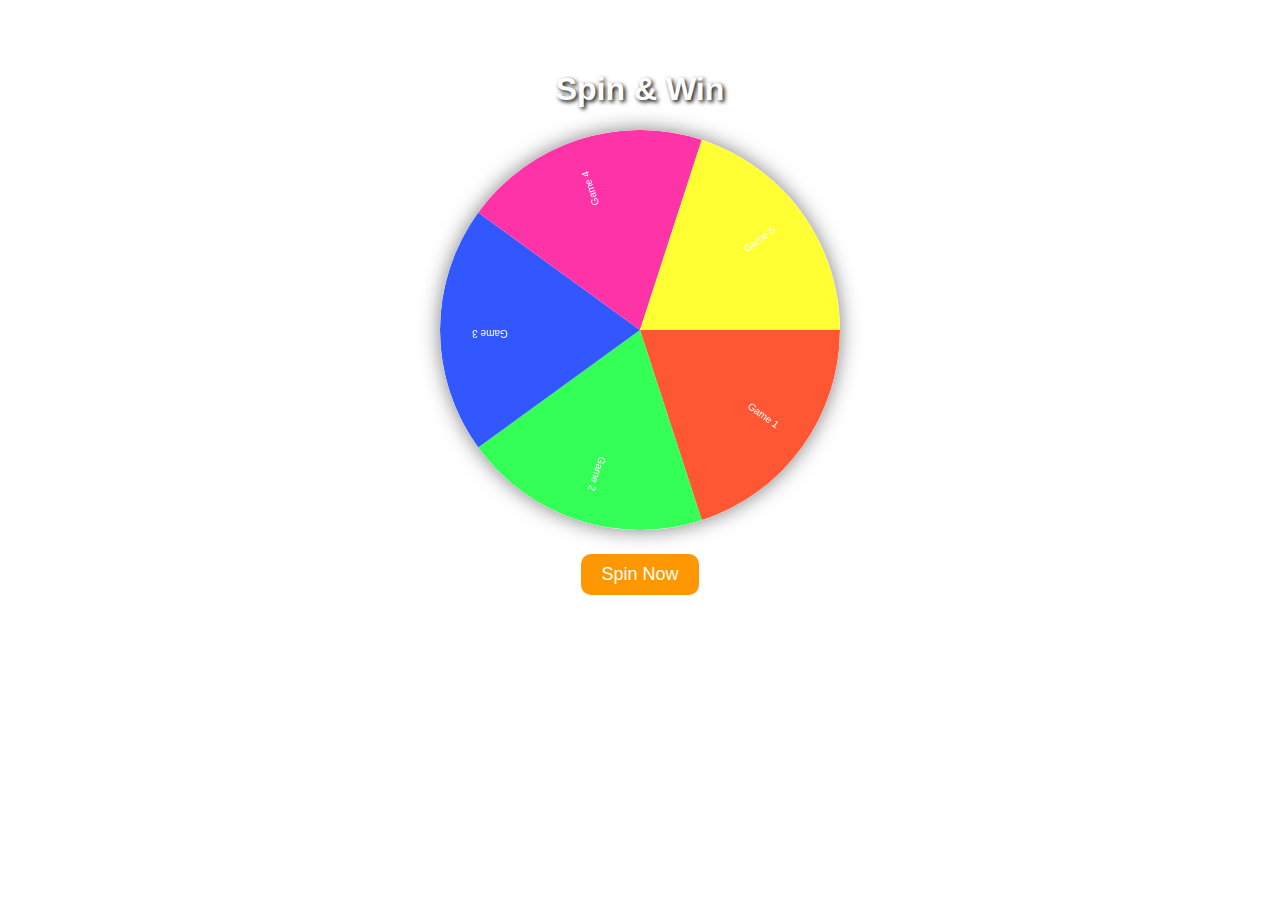
<file: index.html>
<!DOCTYPE html>
<html lang="en">
<head>
<meta charset="UTF-8">
<meta name="viewport" content="width=device-width, initial-scale=1.0">
<title>Spin & Win</title>
<link rel="stylesheet" href="style.css">
<style>
    body {
        margin: 0;
        font-family: Arial, sans-serif;
        background: url('https://www.oktoberfest.de/sites/default/files/styles/facebook/public/2025-01/whatsapp_image_2025-01-13_at_15.01.26.jpeg?h=71976bb4') no-repeat center center fixed;
        background-size: cover;
    }
    .spin-container {
        text-align: center;
        padding-top: 50px;
    }
    #wheelCanvas {
        border-radius: 50%;
        box-shadow: 0px 0px 20px rgba(0,0,0,0.5);
    }
    #spinBtn {
        margin-top: 20px;
        padding: 10px 20px;
        font-size: 18px;
        border: none;
        border-radius: 10px;
        background: #ff9800;
        color: white;
        cursor: pointer;
        transition: 0.3s;
    }
    #spinBtn:hover {
        background: #e68900;
    }
    #result {
        font-size: 20px;
        margin-top: 15px;
        font-weight: bold;
        color: white;
        text-shadow: 1px 1px 2px black;
    }
</style>
</head>
<body>
    <div class="spin-container">
        <h1 style="color:white; text-shadow: 2px 2px 4px black;">Spin & Win</h1>
        <canvas id="wheelCanvas" width="400" height="400"></canvas>
        <br>
        <button id="spinBtn">Spin Now</button>
        <p id="result"></p>
    </div>

<script>
const wheelCanvas = document.getElementById("wheelCanvas");
const ctx = wheelCanvas.getContext("2d");
const spinBtn = document.getElementById("spinBtn");
const resultText = document.getElementById("result");

const segments = ["Game 1", "Game 2", "Game 3", "Game 4", "Game 5"];
const colors = ["#FF5733", "#33FF57", "#3357FF", "#FF33A8", "#FFFF33"];

let startAngle = 0;
let arc = Math.PI / (segments.length / 2);
let spinAngle = 0;
let spinTimeout = null;
let spinAngleStart = 0;
let spinTime = 0;
let spinTimeTotal = 0;

function drawWheel() {
    ctx.clearRect(0, 0, wheelCanvas.width, wheelCanvas.height);
    for (let i = 0; i < segments.length; i++) {
        let angle = startAngle + i * arc;
        ctx.fillStyle = colors[i];
        ctx.beginPath();
        ctx.moveTo(200, 200);
        ctx.arc(200, 200, 200, angle, angle + arc, false);
        ctx.lineTo(200, 200);
        ctx.fill();
        ctx.save();
        ctx.fillStyle = "white";
        ctx.translate(200 + Math.cos(angle + arc / 2) * 150, 200 + Math.sin(angle + arc / 2) * 150);
        ctx.rotate(angle + arc / 2);
        ctx.fillText(segments[i], -ctx.measureText(segments[i]).width / 2, 0);
        ctx.restore();
    }
}

function rotateWheel() {
    spinTime += 30;
    if (spinTime >= spinTimeTotal) {
        stopRotateWheel();
        return;
    }
    let spinAngleNow = spinAngleStart - easeOut(spinTime, 0, spinAngleStart, spinTimeTotal);
    startAngle += (spinAngleNow * Math.PI / 180);
    drawWheel();
    spinTimeout = requestAnimationFrame(rotateWheel);
}

function stopRotateWheel() {
    cancelAnimationFrame(spinTimeout);
    let degrees = startAngle * 180 / Math.PI + 90;
    let arcd = arc * 180 / Math.PI;
    let index = Math.floor((360 - degrees % 360) / arcd);
    resultText.innerHTML = "You got: " + segments[index];
}

function easeOut(t, b, c, d) {
    let ts = (t/=d)*t;
    let tc = ts*t;
    return b+c*(tc + -3*ts + 3*t);
}

spinBtn.addEventListener("click", function(){
    spinAngleStart = Math.random() * 10 + 10;
    spinTime = 0;
    spinTimeTotal = Math.random() * 3000 + 4000;
    rotateWheel();
});

drawWheel();
</script>
</body>
</html>
</file>
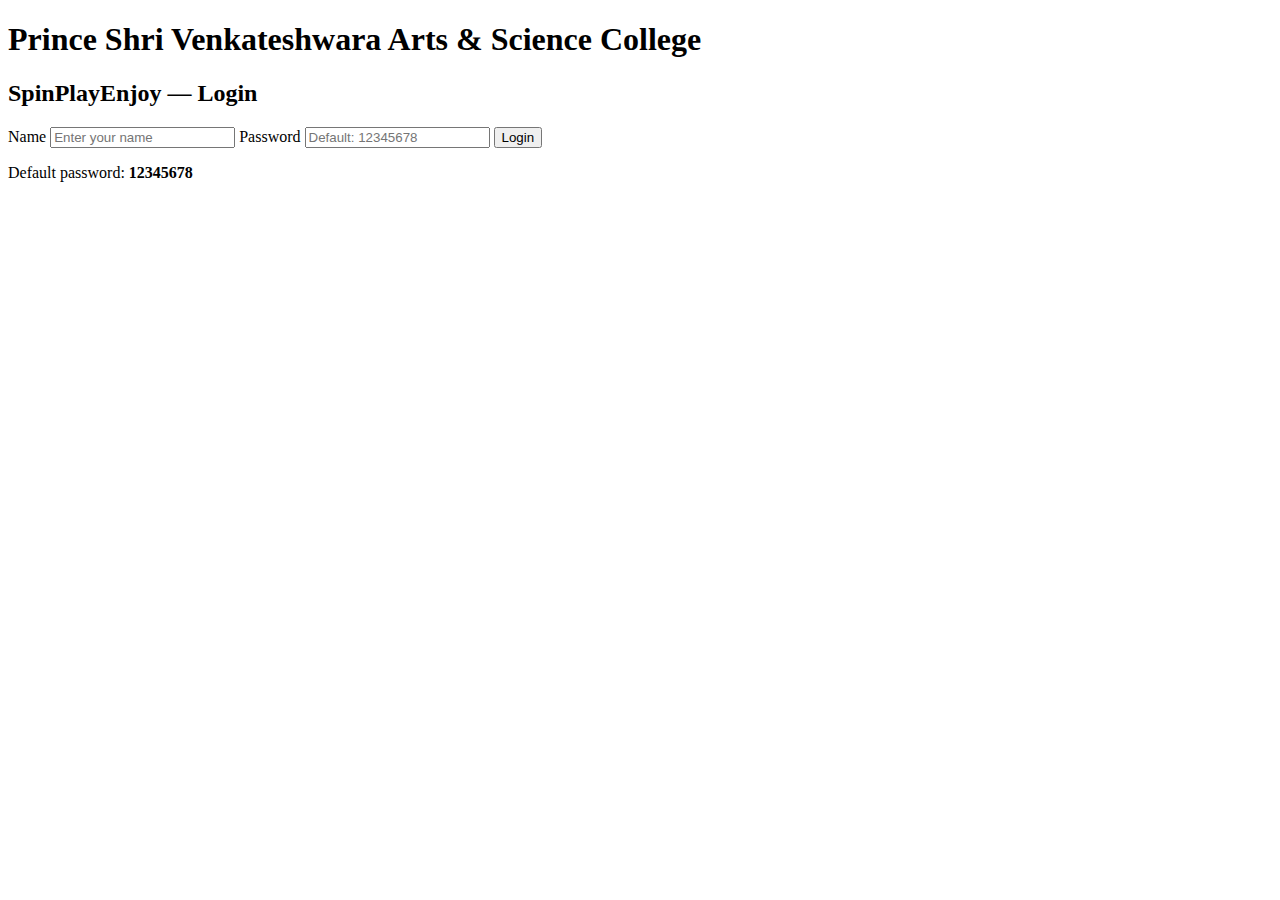
<file: color.html>
<!doctype html>
<html lang="en">
<head>
  <meta charset="utf-8" />
  <title>Color Game</title>
  <meta name="viewport" content="width=device-width,initial-scale=1" />
  <link rel="stylesheet" href="style.css">
</head>
<body class="page-bg">
  <main class="centered-container game-page">
    <div class="game-card card">
      <div class="game-header" style="width:100%;">
        <div><h2>Color Game</h2><p class="note">Type the <strong>font color name</strong> (not the word)</p></div>
        <div class="timer" id="timer">60</div>
      </div>

      <div style="display:flex;flex-direction:column;align-items:center;gap:12px;width:100%;">
        <div id="displayWord" style="font-size:40px;font-weight:700;"></div>
        <input id="answer" placeholder="Type color name (e.g. blue)" style="padding:10px;border-radius:8px;border:1px solid #dbe7ff;width:320px" />
        <div class="note">Score: <span id="score">0</span></div>
        <div style="margin-top:8px">
          <button id="submitBtn" class="btn primary">Submit</button>
          <button id="quitBtn" class="btn">Quit</button>
        </div>
      </div>

    </div>
  </main>

<script src="script.js"></script>
<script>
  if(!sessionStorage.getItem('sp_user')) location.href='login.html';
  const colors = ['red','blue','green','yellow','purple','orange','brown','black','pink','teal'];
  let timerEl = document.getElementById('timer');
  let display = document.getElementById('displayWord');
  let answerEl = document.getElementById('answer');
  let scoreEl = document.getElementById('score');
  let submitBtn = document.getElementById('submitBtn');
  let quitBtn = document.getElementById('quitBtn');

  let time = 60, score=0, currentColor='';

  // show instruction animation BEFORE start: check URL param to show popup?
  // We assume spinner already showed instructions and navigated here on Start.

  function nextWord(){
    const text = colors[Math.floor(Math.random()*colors.length)];
    // choose a different color for font
    let font;
    do{ font = colors[Math.floor(Math.random()*colors.length)]; } while(font===text);
    display.textContent = text;
    display.style.color = font;
    currentColor = font;
    answerEl.value='';
    answerEl.focus();
  }

  // timer
  let interval = null;
  function startGame(){
    nextWord();
    interval = setInterval(()=> {
      time--;
      timerEl.textContent = time;
      if(time<=0) endTimeout();
    },1000);
  }

  function endTimeout(){
    clearInterval(interval);
    answerEl.disabled = true;
    submitBtn.disabled = true;
    // show fail and return to spinner
    window.spHelpers.gameEnd(false, 'Time up');
  }

  submitBtn.addEventListener('click', ()=>{
    const val = answerEl.value.trim().toLowerCase();
    if(!val) return;
    if(val === currentColor){
      score++;
      scoreEl.textContent = score;
      // small success animation
      display.animate([{transform:'scale(1)'},{transform:'scale(1.12)'},{transform:'scale(1)'}],{duration:300});
      nextWord();
    } else {
      // minor shake
      answerEl.animate([{transform:'translateX(0)'},{transform:'translateX(-6px)'},{transform:'translateX(6px)'},{transform:'translateX(0)'}],{duration:350});
      answerEl.value='';
      answerEl.focus();
    }
  });

  quitBtn.addEventListener('click', ()=> {
    clearInterval(interval);
    window.location='index.html';
  });

  // start when the page loads
  window.addEventListener('load', startGame);
</script>
</body>
</html>
</file>
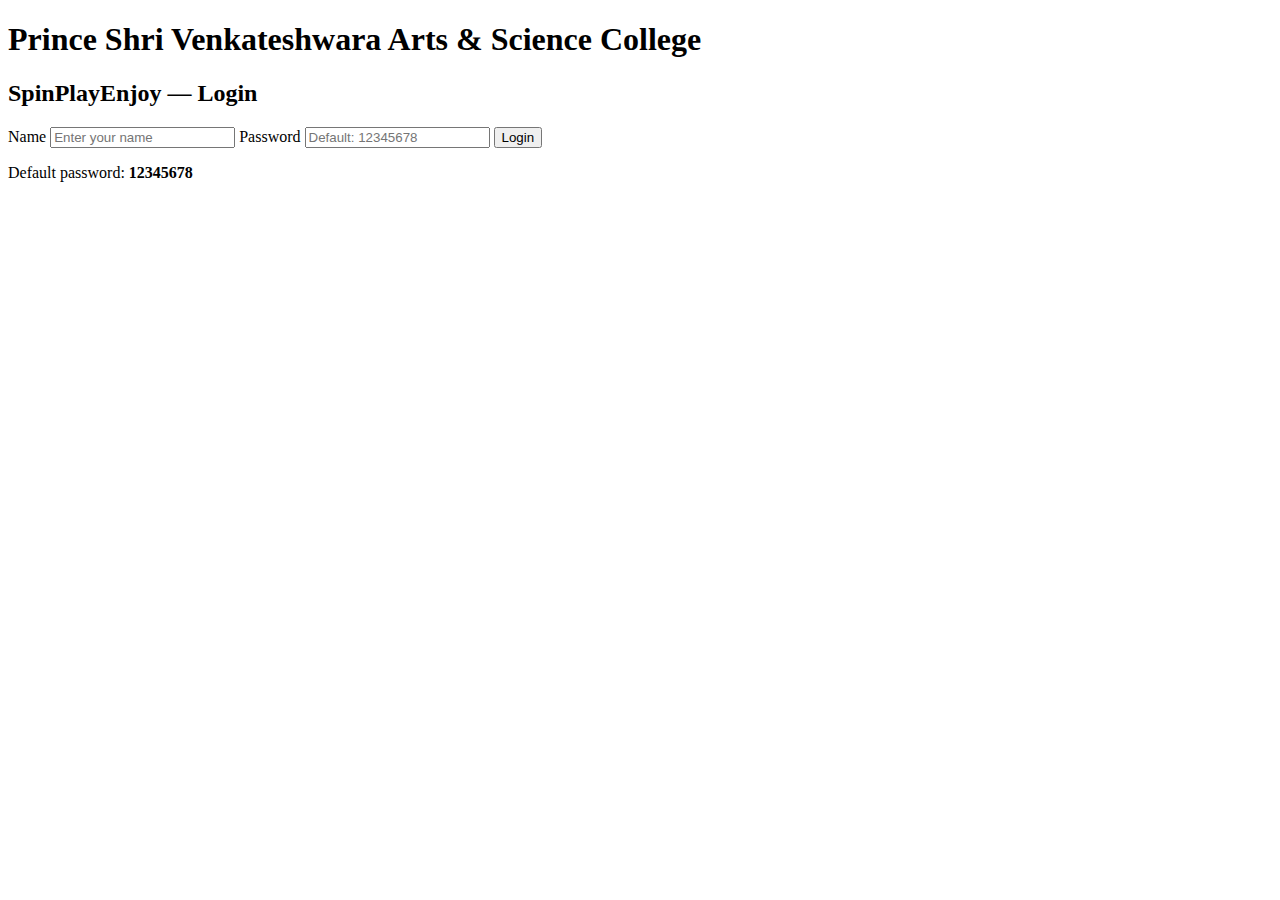
<file: guess.html>
<!doctype html>
<html lang="en">
<head>
  <meta charset="utf-8" />
  <title>Guess Game</title>
  <meta name="viewport" content="width=device-width,initial-scale=1" />
  <link rel="stylesheet" href="style.css">
</head>
<body class="page-bg">
  <main class="centered-container game-page">
    <div class="game-card card">
      <div class="game-header" style="width:100%;">
        <div><h2>Guess Game</h2><p class="note">Guess the number (0–100). Hints will be shown.</p></div>
        <div class="timer" id="timer">60</div>
      </div>

      <div style="display:flex;flex-direction:column;align-items:center;gap:12px;width:100%;">
        <div id="hint" style="font-size:22px;font-weight:600">Make a guess!</div>
        <input id="guessInput" placeholder="Enter a number" style="padding:10px;border-radius:8px;border:1px solid #dbe7ff;width:220px" />
        <div>
          <button id="tryBtn" class="btn primary">Try</button>
          <button id="quitBtn" class="btn">Quit</button>
        </div>
      </div>

    </div>
  </main>

<script src="script.js"></script>
<script>
  if(!sessionStorage.getItem('sp_user')) location.href='login.html';
  let timerEl = document.getElementById('timer');
  let hint = document.getElementById('hint');
  let guessInput = document.getElementById('guessInput');
  let tryBtn = document.getElementById('tryBtn');
  let quitBtn = document.getElementById('quitBtn');

  const target = Math.floor(Math.random()*101);
  let time = 60;
  let interval = setInterval(()=> {
    time--;
    timerEl.textContent = time;
    if(time<=0) endTimeout();
  },1000);

  function endTimeout(){
    clearInterval(interval);
    guessInput.disabled = true;
    tryBtn.disabled = true;
    window.spHelpers.gameEnd(false,'Time up');
  }

  tryBtn.addEventListener('click', ()=>{
    const v = Number(guessInput.value);
    if(isNaN(v)) return;
    if(v === target){
      clearInterval(interval);
      // show success message (on screen)
      hint.textContent = `Correct! The number was ${target}.`;
      window.spHelpers.gameEnd(true,'You guessed it!');
    } else if(v < target){
      hint.textContent = 'Too low! Try bigger.';
    } else {
      hint.textContent = 'Too high! Try smaller.';
    }
    guessInput.value='';
    guessInput.focus();
  });

  quitBtn.addEventListener('click', ()=> {
    clearInterval(interval);
    window.location='index.html';
  });
</script>
</body>
</html>
</file>
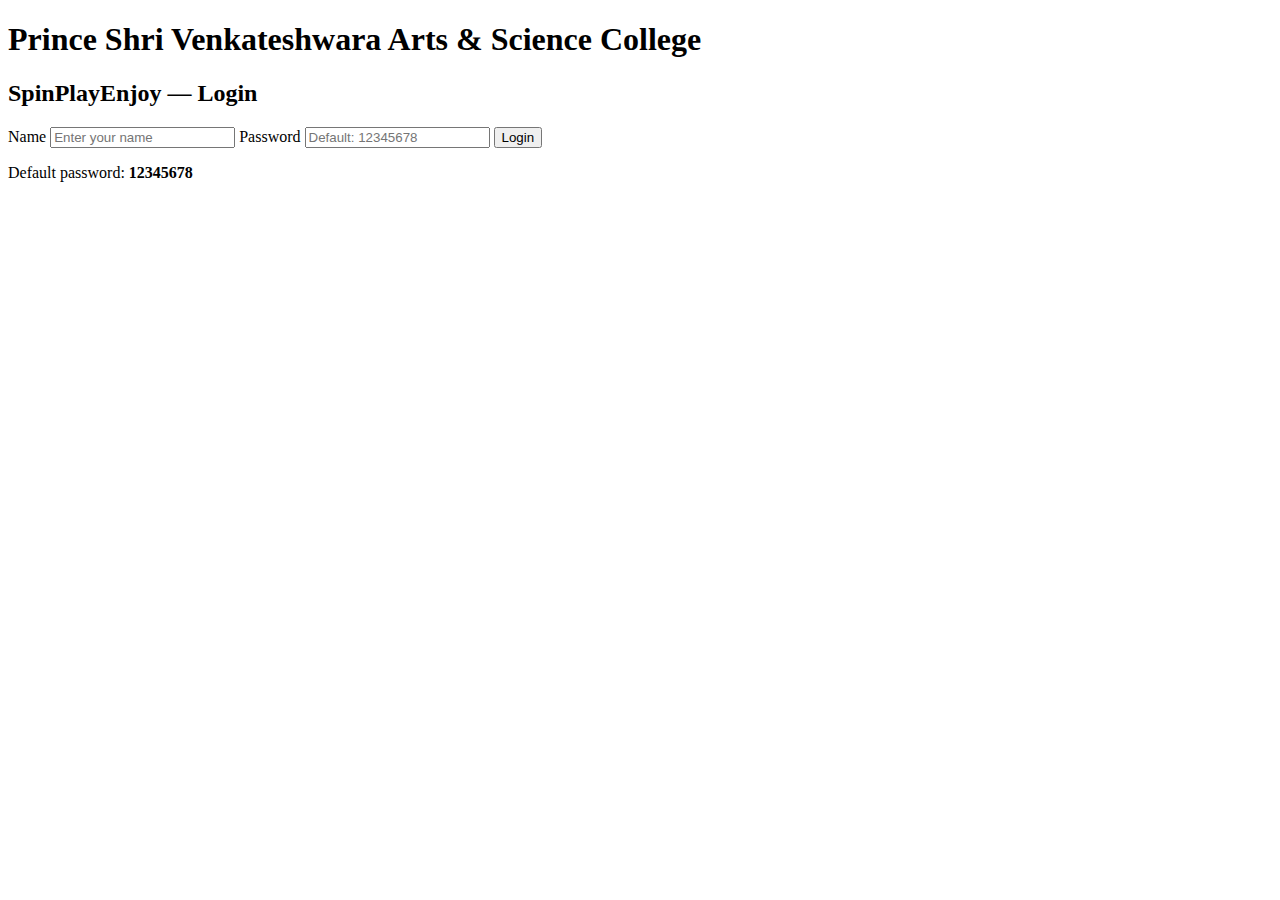
<file: login.html>
<!doctype html>
<html lang="en">
<head>
  <meta charset="utf-8" />
  <title>SpinPlayEnjoy — Login</title>
  <meta name="viewport" content="width=device-width,initial-scale=1" />
  <link rel="stylesheet" href="style.css">
</head>
<body class="page-bg">
  <main class="centered-container">
    <div class="card login-card">
      <h1 class="brand">Prince Shri Venkateshwara Arts & Science College</h1>
      <h2 class="title">SpinPlayEnjoy — Login</h2>

      <form id="loginForm" class="form">
        <label>
          Name
          <input id="name" type="text" placeholder="Enter your name" required />
        </label>

        <label>
          Password
          <input id="password" type="password" placeholder="Default: 12345678" required />
        </label>

        <button type="submit" class="btn">Login</button>
        <p class="hint">Default password: <strong>12345678</strong></p>
      </form>
    </div>
  </main>

  <script src="script.js"></script>
  <script>
    // login handling uses functions in script.js
    document.getElementById('loginForm').addEventListener('submit', function(e){
      e.preventDefault();
      const name = document.getElementById('name').value.trim();
      const pass = document.getElementById('password').value;
      if(!name){
        alert('Please enter your name.');
        return;
      }
      if(pass !== '12345678'){
        // show inline message instead of alert
        alert('Incorrect password. Default is 12345678');
        return;
      }
      sessionStorage.setItem('sp_user', name);
      // go to spinner
      window.location = 'index.html';
    });
  </script>
</body>
</html>
</file>
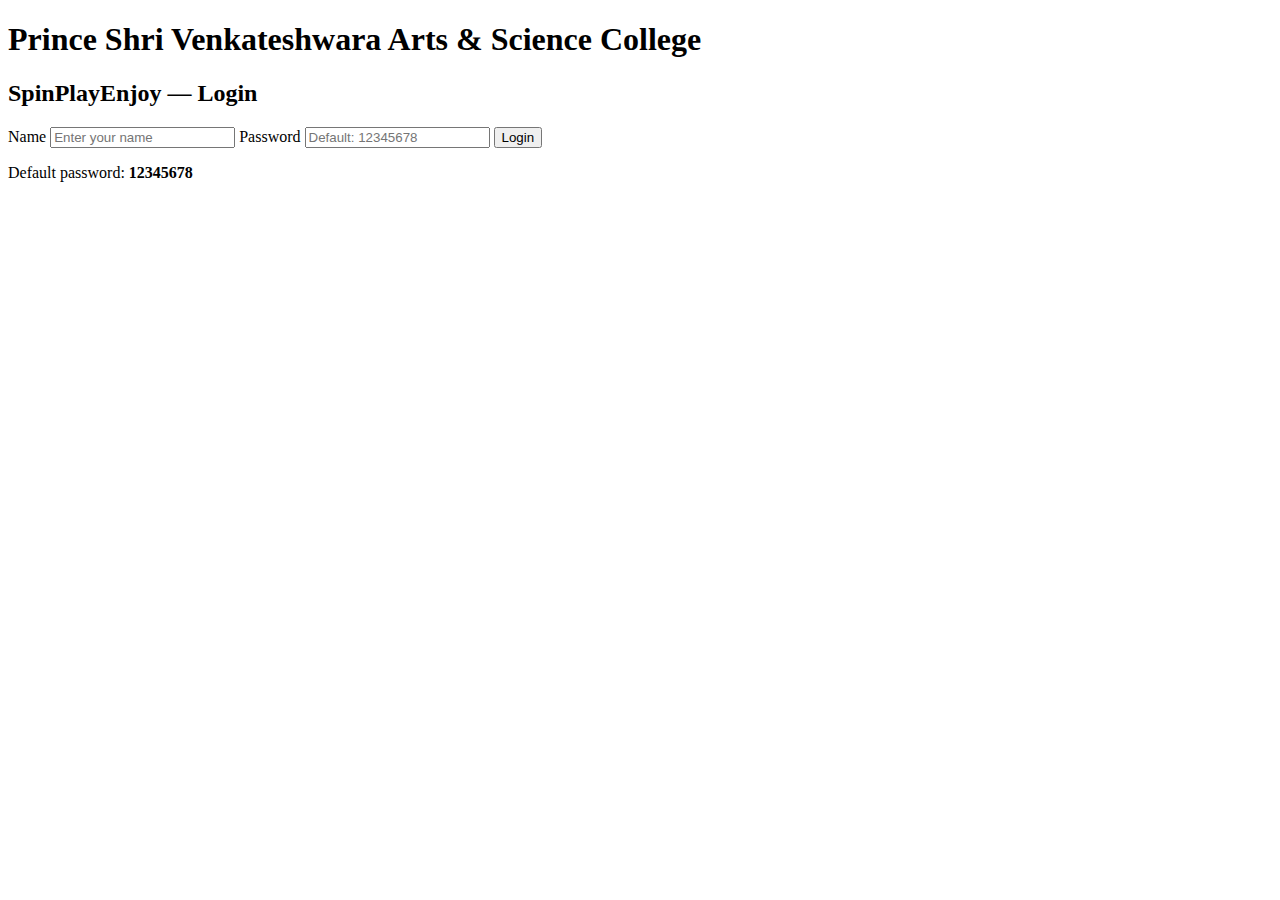
<file: math.html>
<!doctype html>
<html lang="en">
<head>
  <meta charset="utf-8" />
  <title>Math Game</title>
  <meta name="viewport" content="width=device-width,initial-scale=1" />
  <link rel="stylesheet" href="style.css">
</head>
<body class="page-bg">
  <main class="centered-container game-page">
    <div class="game-card card">
      <div class="game-header" style="width:100%;">
        <div><h2>Math Game</h2><p class="note">Solve simple sums (0–10). 60 seconds.</p></div>
        <div class="timer" id="timer">60</div>
      </div>

      <div style="display:flex;flex-direction:column;align-items:center;gap:12px;width:100%;">
        <div id="question" style="font-size:34px;font-weight:700"></div>
        <input id="answer" placeholder="Your answer" style="padding:10px;border-radius:8px;border:1px solid #dbe7ff;width:200px" />
        <div>Score: <span id="score">0</span></div>
        <div>
          <button id="submitBtn" class="btn primary">Submit</button>
          <button id="quitBtn" class="btn">Quit</button>
        </div>
      </div>
    </div>
  </main>

<script src="script.js"></script>
<script>
  if(!sessionStorage.getItem('sp_user')) location.href='login.html';
  const timerEl = document.getElementById('timer');
  const questionEl = document.getElementById('question');
  const answerEl = document.getElementById('answer');
  const scoreEl = document.getElementById('score');
  const submitBtn = document.getElementById('submitBtn');
  const quitBtn = document.getElementById('quitBtn');

  let time = 60, score = 0;
  let current = {};

  function gen(){
    const a = Math.floor(Math.random()*11);
    const b = Math.floor(Math.random()*11);
    const ops = ['+','-','*'];
    const op = ops[Math.floor(Math.random()*ops.length)];
    const q = `${a} ${op} ${b}`;
    const ans = eval(q);
    current = { q, ans };
    questionEl.textContent = q;
    answerEl.value = '';
    answerEl.focus();
  }

  const interval = setInterval(()=> {
    time--;
    timerEl.textContent = time;
    if(time <= 0) endTimeout();
  },1000);

  function endTimeout(){
    clearInterval(interval);
    answerEl.disabled = true; submitBtn.disabled = true;
    window.spHelpers.gameEnd(false,'Time up');
  }

  function submitAnswer(){
    const v = Number(answerEl.value);
    if(isNaN(v)) return;
    if(v === current.ans){
      score++; scoreEl.textContent = score;
      gen();
    } else {
      answerEl.value='';
      answerEl.focus();
    }
  }

  submitBtn.addEventListener('click', submitAnswer);
  answerEl.addEventListener('keydown', (e)=> { if(e.key==='Enter') submitAnswer(); });

  quitBtn.addEventListener('click', ()=> {
    clearInterval(interval);
    window.location='index.html';
  });

  gen();
</script>
</body>
</html>
</file>
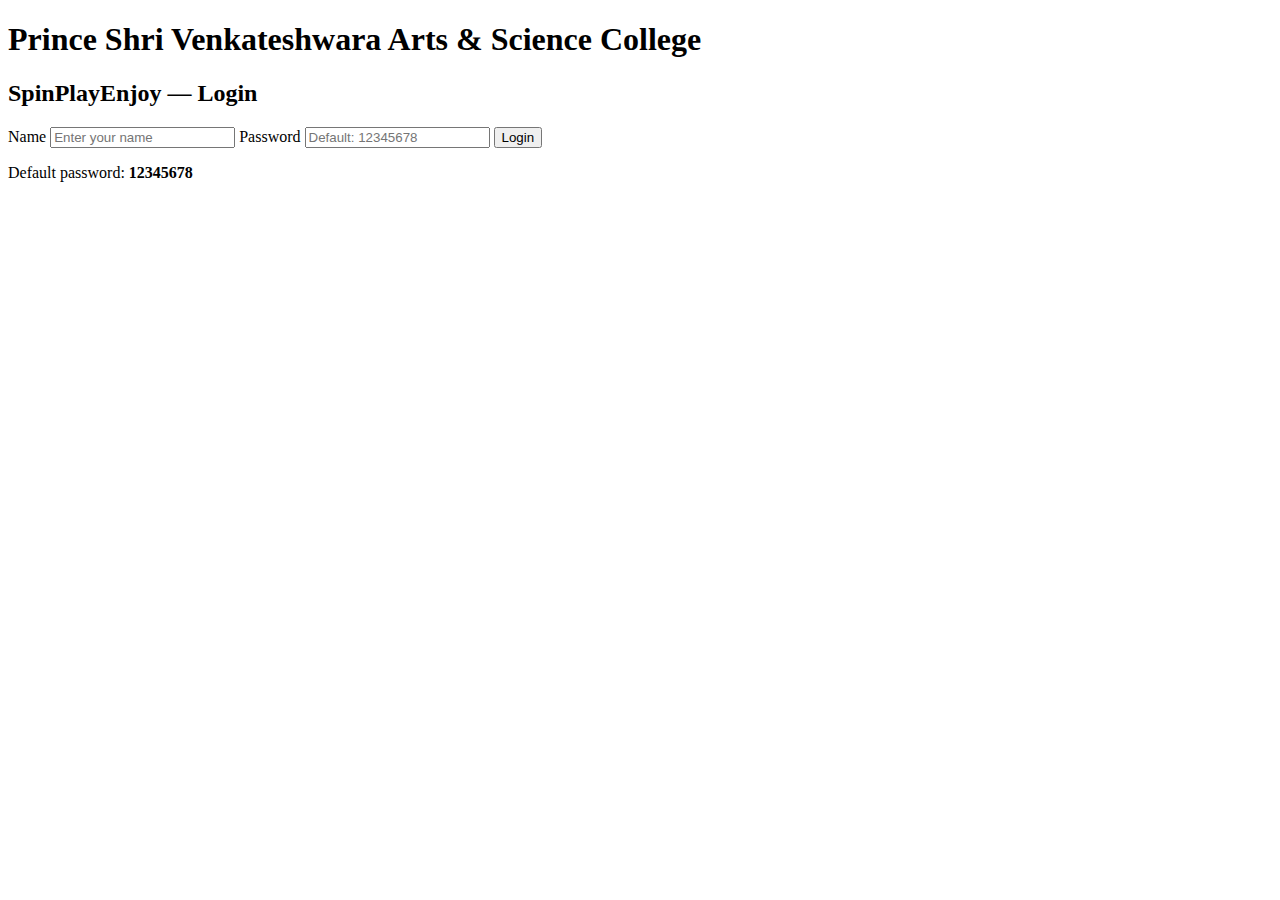
<file: memory.html>
<!doctype html>
<html lang="en">
<head>
  <meta charset="utf-8" />
  <title>Memory Game</title>
  <meta name="viewport" content="width=device-width,initial-scale=1" />
  <link rel="stylesheet" href="style.css">
  <style>
    .grid{display:grid;grid-template-columns:repeat(5,1fr);gap:12px;width:100%;max-width:760px}
    .tile{aspect-ratio:1/1;border-radius:10px;background:#fff;display:flex;align-items:center;justify-content:center;font-size:22px;cursor:pointer;box-shadow:0 8px 20px rgba(12,30,80,0.06);user-select:none;transition:transform .18s}
    .tile.revealed{transform:scale(1.02)}
  </style>
</head>
<body class="page-bg">
  <main class="centered-container game-page">
    <div class="game-card card">
      <div class="game-header" style="width:100%;">
        <div><h2>Memory Game</h2><p class="note">Match all 10 color pairs</p></div>
        <div class="timer" id="timer">60</div>
      </div>

      <div style="width:100%;display:flex;flex-direction:column;gap:12px;align-items:center">
        <div id="grid" class="grid"></div>
        <div class="note">Matches: <span id="matches">0</span>/10</div>
        <div>
          <button id="quitBtn" class="btn">Quit</button>
        </div>
      </div>
    </div>
  </main>

<script src="script.js"></script>
<script>
  if(!sessionStorage.getItem('sp_user')) location.href='login.html';
  const colors = ['#ff6b6b','#6bc1ff','#9b8cff','#ffd56b','#7be37b','#ff9fb3','#c0f3ff','#ffd1f0','#c8f7a6','#b6b6ff'];
  const grid = document.getElementById('grid');
  const matchesEl = document.getElementById('matches');
  const quitBtn = document.getElementById('quitBtn');
  const timerEl = document.getElementById('timer');

  let tiles = [];
  let time = 60;
  let matches = 0;
  let first = null, second = null;
  let clickable = true;

  function build(){
    tiles = colors.concat(colors);
    tiles = window.spHelpers.shuffle(tiles);
    grid.innerHTML = '';
    tiles.forEach((c,i)=>{
      const t = document.createElement('div');
      t.className = 'tile';
      t.dataset.color = c;
      t.dataset.index = i;
      t.addEventListener('click', onTileClick);
      grid.appendChild(t);
    });
  }

  function onTileClick(e){
    if(!clickable) return;
    const t = e.currentTarget;
    if(t.classList.contains('revealed')) return;
    reveal(t);
    if(!first) first = t;
    else if(!second){
      second = t;
      clickable = false;
      setTimeout(checkMatch,520);
    }
  }

  function reveal(t){
    t.style.background = t.dataset.color;
    t.classList.add('revealed');
  }
  function hideTile(t){
    t.style.background = '#fff';
    t.classList.remove('revealed');
  }

  function checkMatch(){
    if(first.dataset.color === second.dataset.color){
      matches++;
      matchesEl.textContent = matches;
      first = null; second = null; clickable = true;
      if(matches >= 10){
        clearInterval(interval);
        window.spHelpers.gameEnd(true,'All pairs matched!');
      }
    } else {
      hideTile(first); hideTile(second);
      first = null; second = null; clickable = true;
    }
  }

  const interval = setInterval(()=> {
    time--;
    timerEl.textContent = time;
    if(time <= 0) endTimeout();
  },1000);

  function endTimeout(){
    clearInterval(interval);
    clickable = false;
    // reveal all quickly
    document.querySelectorAll('.tile').forEach(t => t.style.background = t.dataset.color);
    setTimeout(()=> window.spHelpers.gameEnd(false,'Time up'),900);
  }

  quitBtn.addEventListener('click', ()=> {
    clearInterval(interval);
    window.location='index.html';
  });

  build();
</script>
</body>
</html>
</file>
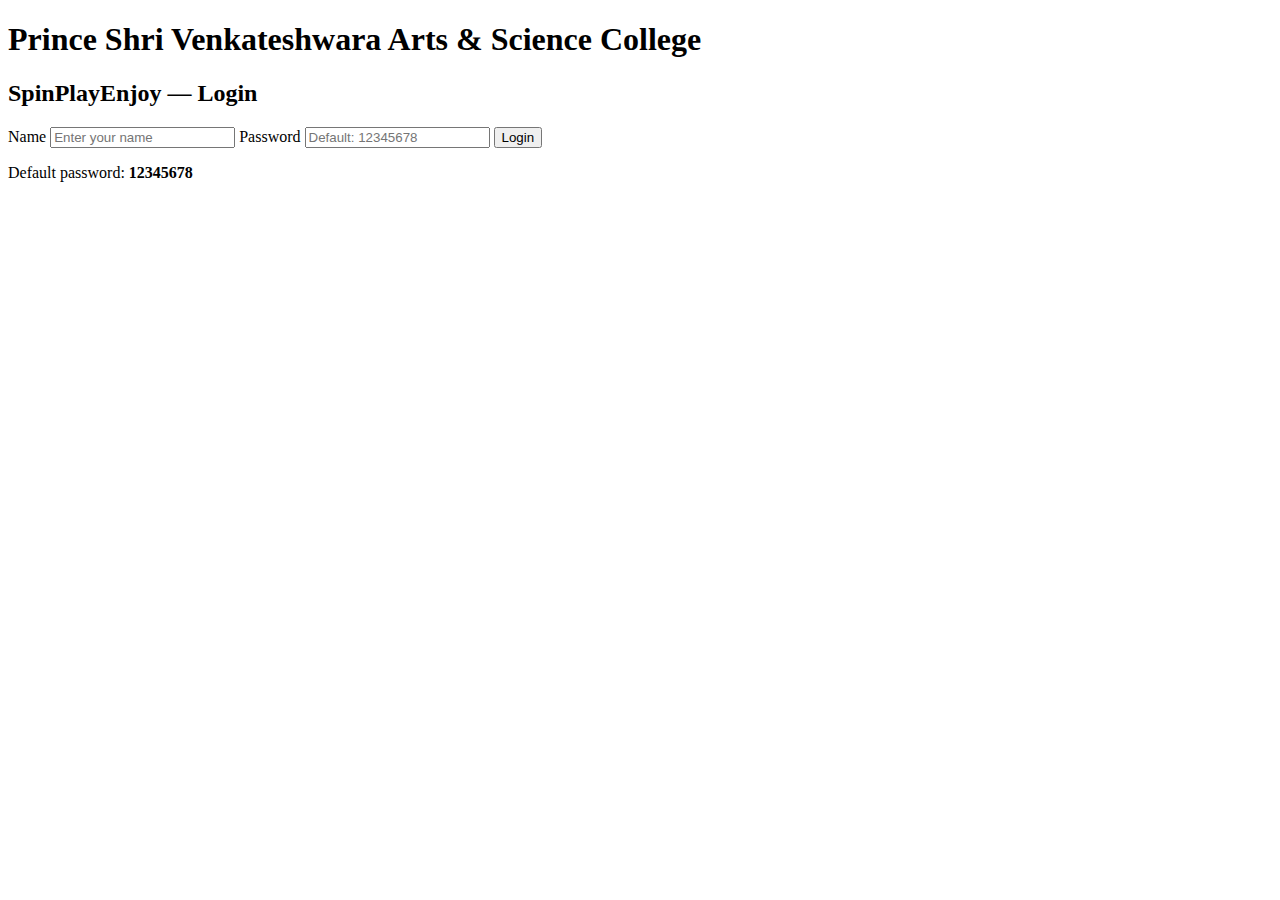
<file: speed.html>
<!doctype html>
<html lang="en">
<head>
  <meta charset="utf-8" />
  <title>Speed Typing</title>
  <meta name="viewport" content="width=device-width,initial-scale=1" />
  <link rel="stylesheet" href="style.css">
  <style>
    .type-box{font-size:24px;padding:16px;border-radius:12px;background:#fff;border:1px solid #e8f1ff;width:80%;text-align:center}
  </style>
</head>
<body class="page-bg">
  <main class="centered-container game-page">
    <div class="game-card card">
      <div class="game-header" style="width:100%;">
        <div><h2>Speed Typing</h2><p class="note">Type the shown word exactly (case-insensitive). 60 seconds.</p></div>
        <div class="timer" id="timer">60</div>
      </div>

      <div style="display:flex;flex-direction:column;align-items:center;gap:12px;width:100%;">
        <div id="wordBox" class="type-box"></div>
        <input id="typeInput" placeholder="Type here..." style="padding:10px;border-radius:8px;border:1px solid #dbe7ff;width:360px" />
        <div>Score: <span id="score">0</span></div>
        <div>
          <button id="submitBtn" class="btn primary">Submit</button>
          <button id="quitBtn" class="btn">Quit</button>
        </div>
      </div>

    </div>
  </main>

<script src="script.js"></script>
<script>
  if(!sessionStorage.getItem('sp_user')) location.href='login.html';
  const words = ['computer','internet','variable','function','document','keyboard','monitor','program','memory','network','algorithm','array','object','server','client','compile','execute','binary','syntax','debug'];
  const timerEl = document.getElementById('timer');
  const wordBox = document.getElementById('wordBox');
  const typeInput = document.getElementById('typeInput');
  const scoreEl = document.getElementById('score');
  const submitBtn = document.getElementById('submitBtn');
  const quitBtn = document.getElementById('quitBtn');

  let time = 60, score = 0;
  let current = '';

  function nextWord(){
    current = words[Math.floor(Math.random()*words.length)];
    wordBox.textContent = current;
    typeInput.value='';
    typeInput.focus();
  }

  const interval = setInterval(()=> {
    time--;
    timerEl.textContent = time;
    if(time <= 0) endTimeout();
  },1000);

  function endTimeout(){
    clearInterval(interval);
    typeInput.disabled = true; submitBtn.disabled = true;
    window.spHelpers.gameEnd(false,'Time up');
  }

  function submitAction(){
    const t = typeInput.value.trim().toLowerCase();
    if(!t) return;
    if(t === current.toLowerCase()){
      score++; scoreEl.textContent = score;
      nextWord();
    } else {
      typeInput.value='';
      typeInput.focus();
    }
  }

  submitBtn.addEventListener('click', submitAction);
  typeInput.addEventListener('keydown', (e)=> {
    if(e.key === 'Enter') submitAction();
  });

  quitBtn.addEventListener('click', ()=> {
    clearInterval(interval);
    window.location='index.html';
  });

  nextWord();
</script>
</body>
</html>
</file>
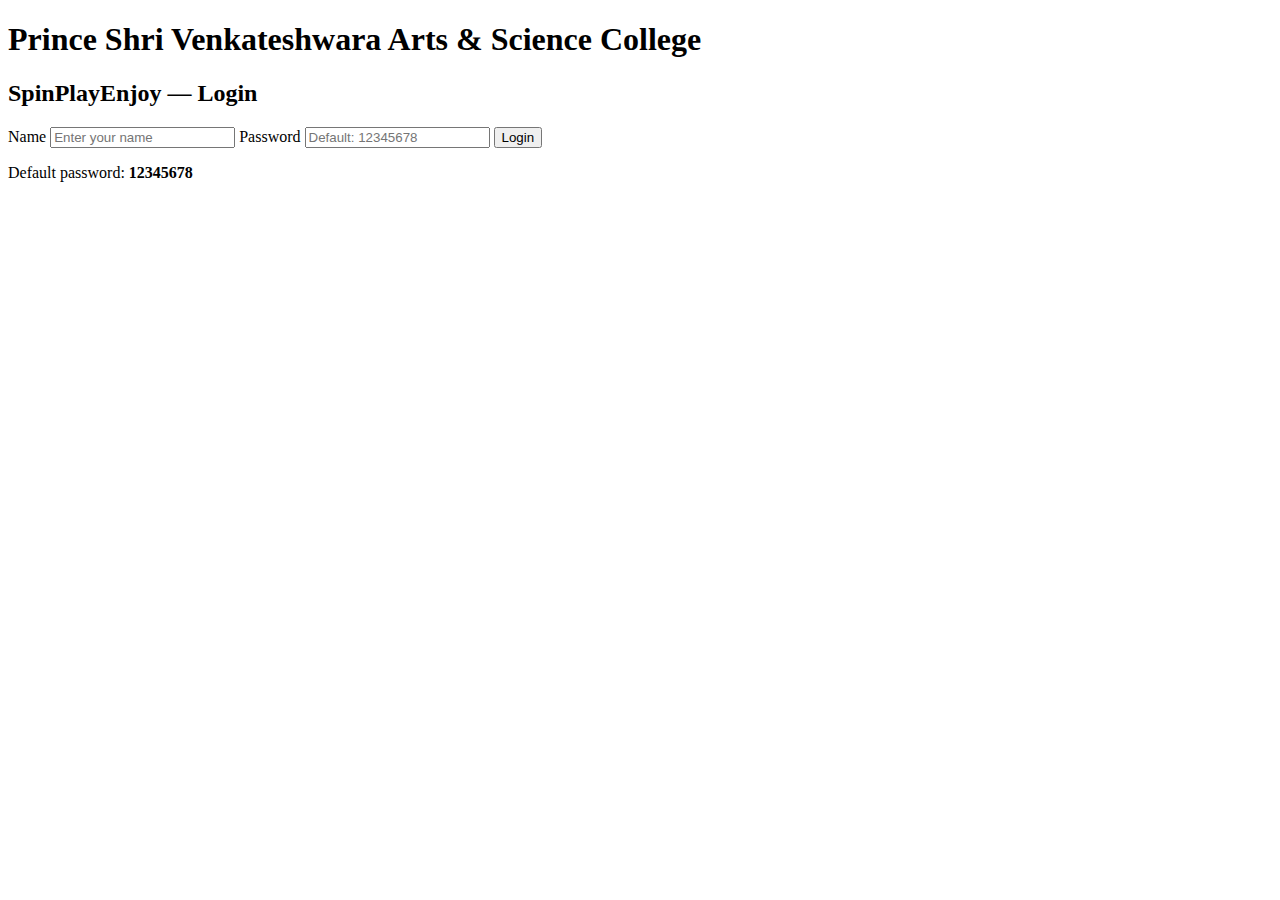
<file: typing.html>
<!doctype html>
<html lang="en">
<head>
  <meta charset="utf-8" />
  <title>Speed Typing</title>
  <meta name="viewport" content="width=device-width,initial-scale=1" />
  <link rel="stylesheet" href="style.css">
  <style>
    .type-box{font-size:24px;padding:16px;border-radius:12px;background:#fff;border:1px solid #e8f1ff;width:80%;text-align:center}
  </style>
</head>
<body class="page-bg">
  <main class="centered-container game-page">
    <div class="game-card card">
      <div class="game-header" style="width:100%;">
        <div><h2>Speed Typing</h2><p class="note">Type the shown word exactly (case-insensitive). 60 seconds.</p></div>
        <div class="timer" id="timer">60</div>
      </div>

      <div style="display:flex;flex-direction:column;align-items:center;gap:12px;width:100%;">
        <div id="wordBox" class="type-box"></div>
        <input id="typeInput" placeholder="Type here..." style="padding:10px;border-radius:8px;border:1px solid #dbe7ff;width:360px" />
        <div>Score: <span id="score">0</span></div>
        <div>
          <button id="submitBtn" class="btn primary">Submit</button>
          <button id="quitBtn" class="btn">Quit</button>
        </div>
      </div>

    </div>
  </main>

<script src="script.js"></script>
<script>
  if(!sessionStorage.getItem('sp_user')) location.href='login.html';
  const words = ['computer','internet','variable','function','document','keyboard','monitor','program','memory','network','algorithm','array','object','server','client','compile','execute','binary','syntax','debug'];
  let timerEl = document.getElementById('timer');
  let wordBox = document.getElementById('wordBox');
  let typeInput = document.getElementById('typeInput');
  let scoreEl = document.getElementById('score');
  let submitBtn = document.getElementById('submitBtn');
  let quitBtn = document.getElementById('quitBtn');

  let time = 60, score=0;
  let current = '';

  function nextWord(){
    current = words[Math.floor(Math.random()*words.length)];
    wordBox.textContent = current;
    typeInput.value='';
    typeInput.focus();
  }

  let interval = setInterval(()=> {
    time--;
    timerEl.textContent = time;
    if(time<=0) endTimeout();
  },1000);

  function endTimeout(){
    clearInterval(interval);
    typeInput.disabled = true; submitBtn.disabled = true;
    window.spHelpers.gameEnd(false,'Time up');
  }

  submitBtn.addEventListener('click', ()=>{
    const t = typeInput.value.trim().toLowerCase();
    if(!t) return;
    if(t === current.toLowerCase()){
      score++; scoreEl.textContent = score;
      nextWord();
    } else {
      typeInput.value='';
      typeInput.focus();
    }
  });

  quitBtn.addEventListener('click', ()=> {
    clearInterval(interval);
    window.location='index.html';
  });

  nextWord();
</script>
</body>
</html>
</file>
<file: style.css>

</file>
